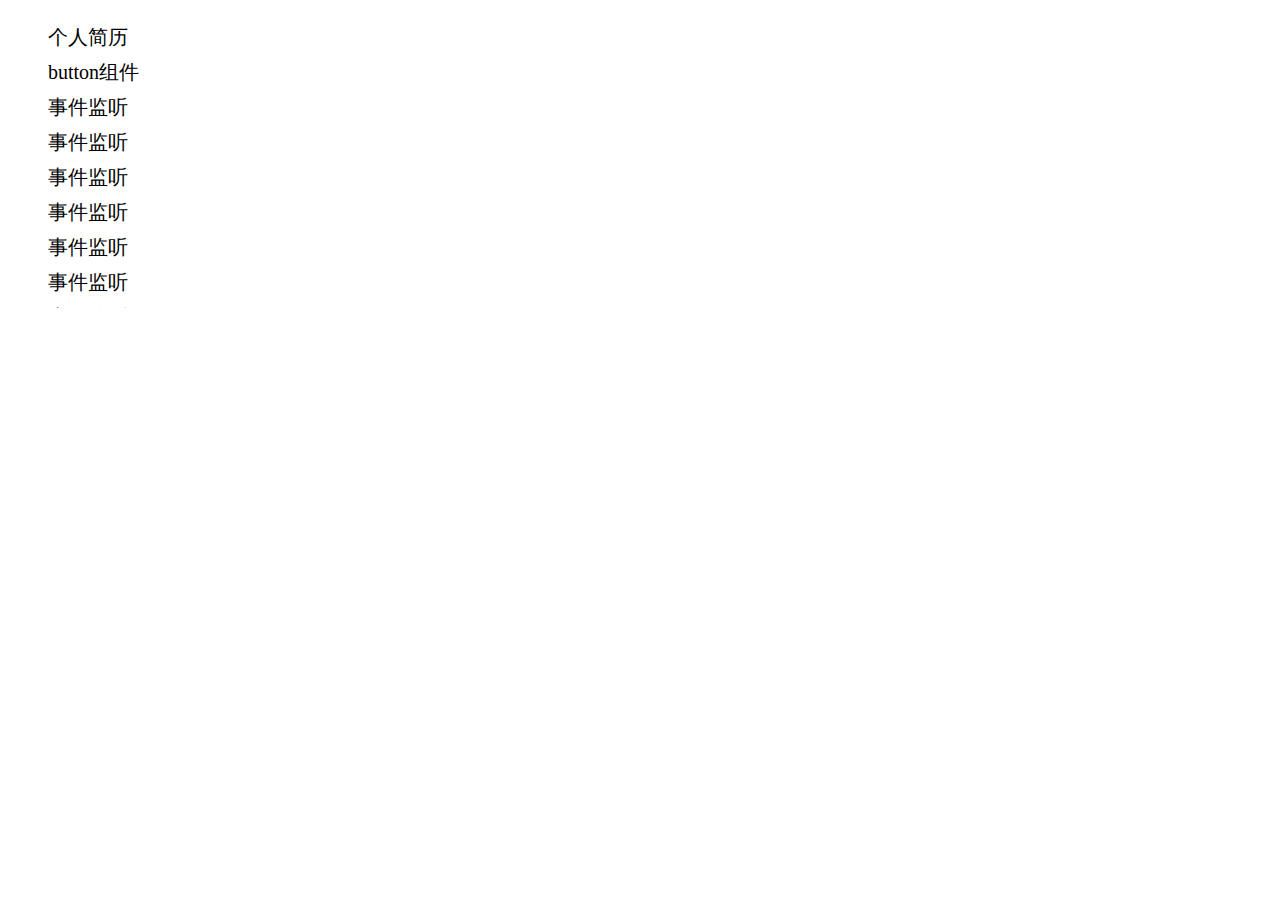
<file: index/i1.html>
<!DOCTYPE html>
<html lang="en">

<head>
    <meta charset="UTF-8">
    <meta name="viewport" content="width=device-width, initial-scale=1.0">
    <meta http-equiv="X-UA-Compatible" content="ie=edge">
    <title>主页</title>
    <script src='../js/vue.js'></script>
<style>
    * {
        list-style:none;
    }
    #sidebar {
        width:280px;
        height:300px;
        overflow-x:hidden;
        overflow-y:scoll;
    }
    #sidebar li {
        margin-top:0.5em;
    }
    #sidebar li a {
        font-size:20px;
        color:black;
        text-decoration:none;
    }
    
    #sidebar-left {
        width:260px;
        height:100%;
        padding:35px 0px 60px 20px;
    }
    .showColor {
        color:red;
    }
</style>
</head>

<body>
    <div id="app">
        <div id="main">
            <div id="sidebar" >
                <div sidebar-left>
                <ul>
                    <li v-for="(items,index,index2) in mainA" ><a :href="hrefs[index]" 
                    @click.prevent=""
                    :class="{showColor:currentIndex == index2}">{{items}}</a>
                    </li>
                </ul>
                </div>
            </div>
        </div>
    </div>
    <script src="../js/vue.js"></script>
    <script>
        const app = new Vue({
            el: '#app',
            data: {
                mainA: ['个人简历','button组件','事件监听','事件监听','事件监听','事件监听','事件监听','事件监听','事件监听','事件监听','事件监听','事件监听','事件监听','事件监听','事件监听','事件监听','事件监听'],
                hrefs: ['i1.html','b','a','a','a','a','a','a','a',],
                currentIndex:-1
            },
            methods: {
                aMouse(index2){
                   this.currentIndex = index2;
                }
            }
        });
    </script>
</body>

</html>
</file>
